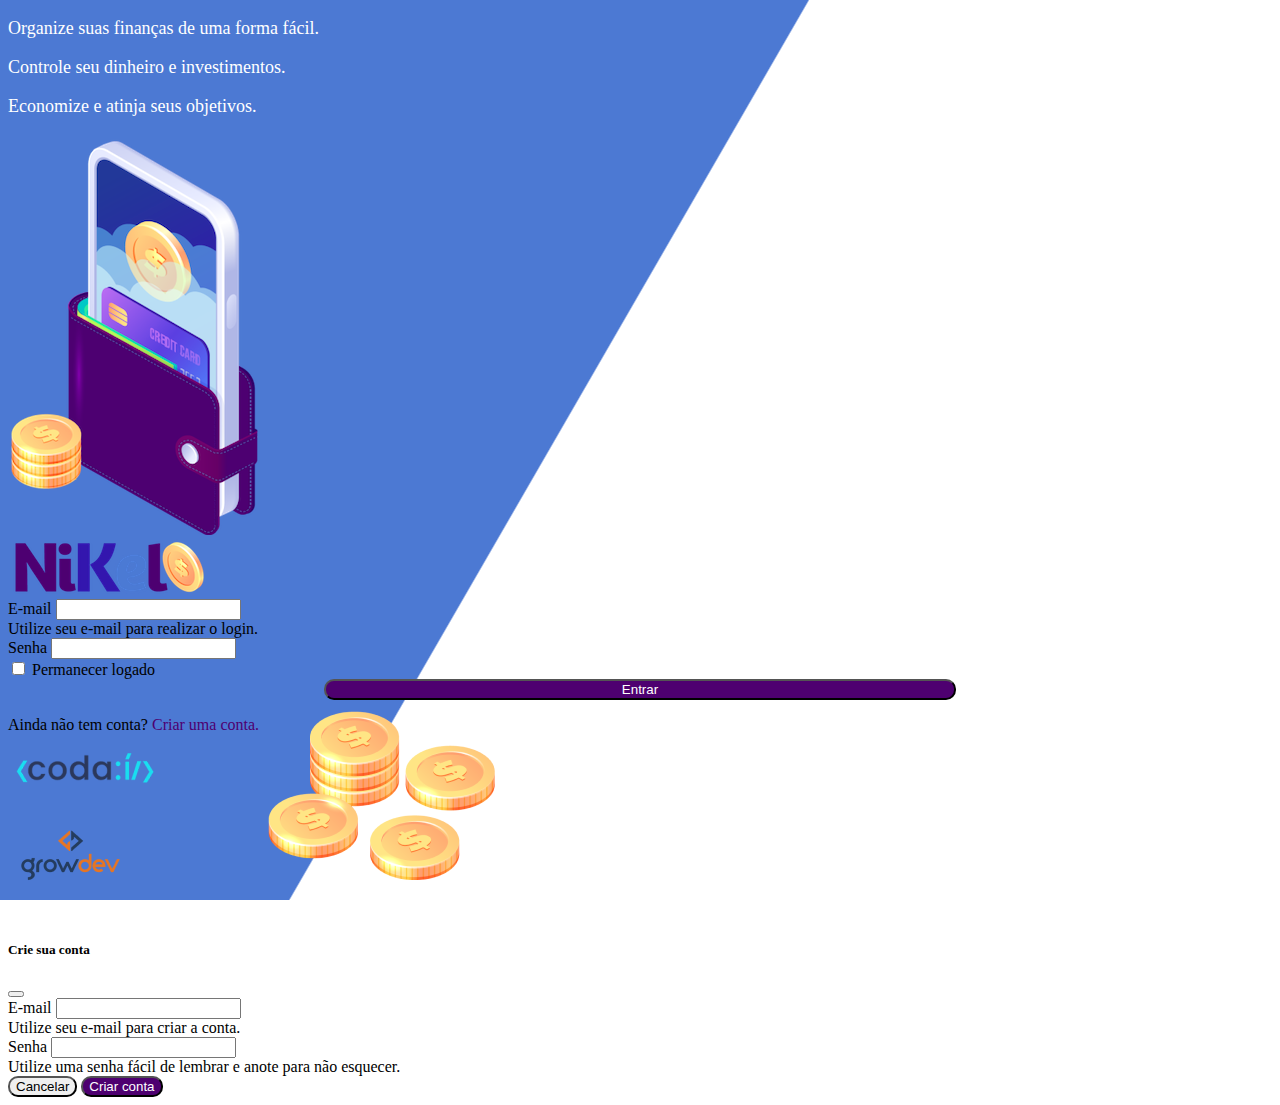
<file: public/index.html>
<!DOCTYPE html>
<html lang="pt">
<head>
    <meta charset="UTF-8">
    <meta http-equiv="X-UA-Compatible" content="IE=edge">
    <meta name="viewport" content="width=device-width, initial-scale=1.0">
    <title>Nikel</title>
    <link href="https://cdn.jsdelivr.net/npm/bootstrap@5.1.3/dist/css/bootstrap.min.css" rel="stylesheet" integrity="sha384-1BmE4kWBq78iYhFldvKuhfTAU6auU8tT94WrHftjDbrCEXSU1oBoqyl2QvZ6jIW3" crossorigin="anonymous">
    <link rel="stylesheet" href="css/styles.css">
</head>
<body id="login">
    <main>
        <div class="container">
            <div class="row vh-100">
                <div class="col d-flex justify-content-center my-5 flex-column">
                    <div class="text-login">
                        <p>Organize suas finanças de uma forma fácil.</p>
                        <p>Controle seu dinheiro e investimentos.</p>
                        <p>Economize e atinja seus objetivos.</p>
                    </div>
                    <div class="text-center">
                        <img src="./assets/pocket.png" alt="image pocket" class="img-fluid" srcset="">
                        <img src="./assets/coins.png" alt="image coins" class="imag-fluid d-none d-md-inline coins" srcset="">
                    </div>
                </div>
                <div class="col d-flex justify-content-center my-5 flex-column">
                    <div class="container">
                        <div class="row">
                            <div class="col">
                                <div class="text-center mb-3">
                                    <img src="./assets/nikel-logo.png" alt="logo nikel" class="image-fluid" srcset=""          >
                                </div>
                            </div>
                        </div>
                        <div class="row">
                            <div class="col">
                                <form id="login-form">
                                    <div class="mb-3">
                                      <label for="email-input" class="form-label">E-mail</label>
                                      <input type="email" class="form-control" id="email-input" aria-describedby="emailHelp">
                                      <div id="emailHelp" class="form-text">Utilize seu e-mail para realizar o login.</div>
                                    </div>
                                    <div class="mb-3">
                                      <label for="password-input" class="form-label">Senha</label>
                                      <input type="password" class="form-control" id="password-input">
                                    </div>
                                    <div class="mb-3 form-check">
                                      <input type="checkbox" class="form-check-input" id="session-check">
                                      <label class="form-check-label" for="session-check">Permanecer logado</label>
                                    </div>
                                    <button type="submit" class="btn button-login">Entrar</button>
                                </form>
                            </div>
                        </div>
                        <div class="row">
                            <div class="col">
                                <p id="Link-conta" class="text-center mt-2 form-text" data-bs-toggle="modal" 
                                data-bs-target="#register-modal">Ainda não tem conta? 
                                <span class="link-default">Criar uma conta.</span></p>                  
                            </div>
                        </div>
                        <div class="row">
                            <div class="col">
                                <div class="text-center mt-5">
                                    <img src="./assets/codai-logo.png" alt="" srcset="">
                                </div>
                            </div>
                        </div>
                        <div class="row">
                            <div class="col">
                                <div class="text-center">
                                    <img src="./assets/growdev-logo.png" alt="" srcset="">
                                </div>
                            </div>
                        </div>
                    </div>
                </div>
            </div>
        </div>
        <!-- Modal -->
            <div class="modal fade" id="register-modal" tabindex="-1" aria-labelledby="exampleModalLabel" aria-hidden=                                           "true">
                <div class="modal-dialog">
                <div class="modal-content">
                    <div class="modal-header">
                    <h5 class="modal-title" id="exampleModalLabel">Crie sua conta</h5>
                    <button type="button" class="btn-close" data-bs-dismiss="modal" aria-label="Close"></button>
                    </div>
                    <form id="create-form">
                    <div class="modal-body">
                        
                            <div class="mb-3">
                              <label for="email-create-input" class="form-label">E-mail</label>
                              <input type="email" class="form-control" id="email-create-input" aria-describedby="emailHelp" required>
                              <div id="emailHelp" class="form-text">Utilize seu e-mail para criar a conta.</div>
                            </div>
                            <div class="mb-3">
                              <label for="password-create-input" class="form-label">Senha</label>
                              <input type="password" class="form-control" id="password-create-input" required>
                            </div><div id="emailHelp" class="form-text">Utilize uma senha fácil de lembrar e anote para não esquecer.</div>
                    </div>
                    <div class="modal-footer">
                    <button type="button" class="btn btn-secondary button-cancel" data-bs-dismiss="modal">Cancelar</button>
                    <button type="submit" class="btn button-default">Criar conta</button>
                    </div>
                </form>
                </div>
                </div>
            </div>
        </main>

        <script src="https://cdn.jsdelivr.net/npm/bootstrap@5.1.3/dist/js/bootstrap.bundle.min.js" integrity="sha384-ka7Sk0Gln4gmtz2MlQnikT1wXgYsOg+OMhuP+IlRH9sENBO0LRn5q+8nbTov4+1p" crossorigin="anonymous"></script>
        <script src="./js/index.js"></script>
</body>
</html>
</file>
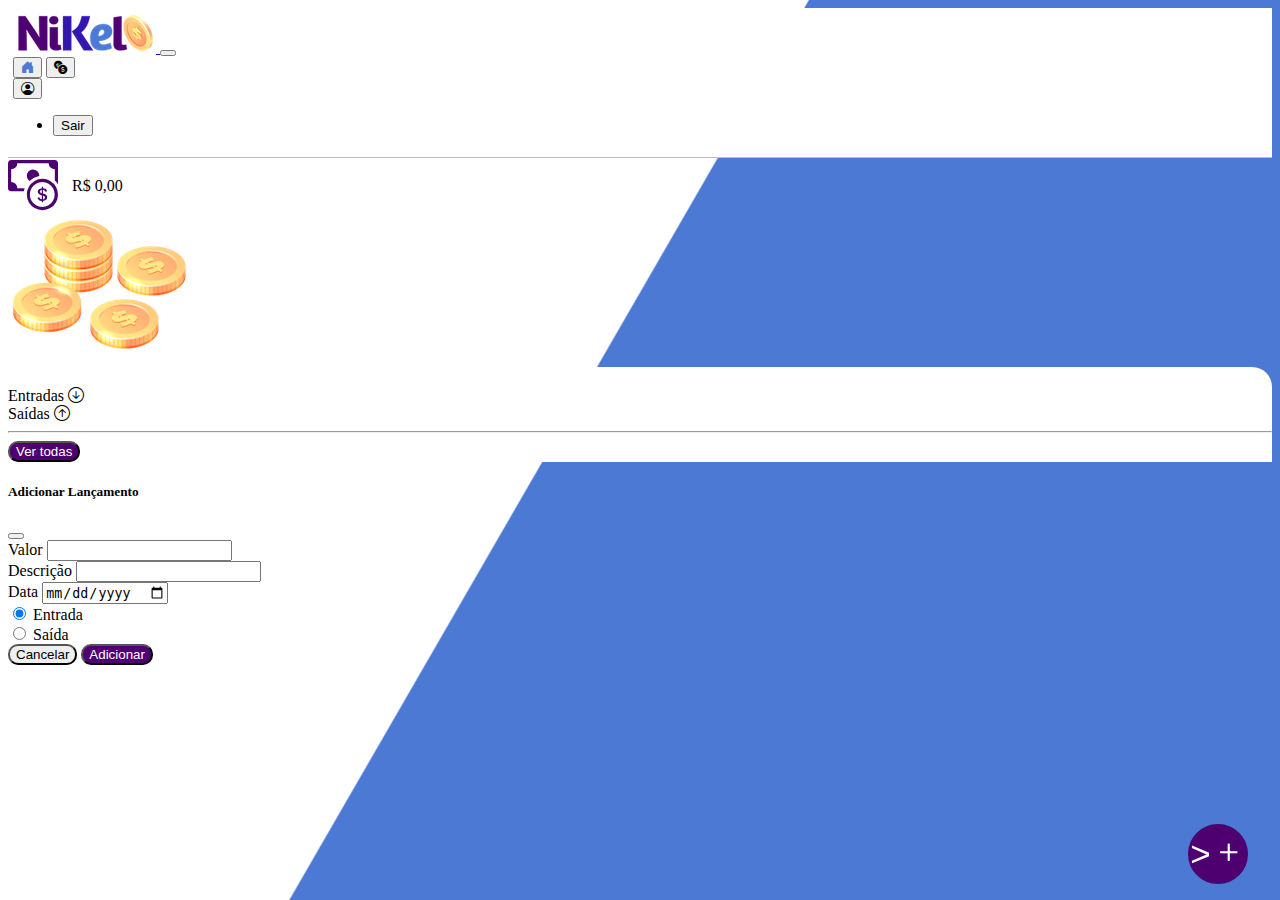
<file: public/home.html>
<!DOCTYPE html>
<html lang="pt">
<head>
    <meta charset="UTF-8">
    <meta http-equiv="X-UA-Compatible" content="IE=edge">
    <meta name="viewport" content="width=device-width, initial-scale=1.0">
    <title>Nikel - Home</title>
    <link href="https://cdn.jsdelivr.net/npm/bootstrap@5.1.3/dist/css/bootstrap.min.css" rel="stylesheet" 
    integrity="sha384-1BmE4kWBq78iYhFldvKuhfTAU6auU8tT94WrHftjDbrCEXSU1oBoqyl2QvZ6jIW3" 
    crossorigin="anonymous">
    <link rel="stylesheet" href="https://cdn.jsdelivr.net/npm/bootstrap-icons@1.7.2/font/bootstrap-icons.css">
    <link rel="stylesheet" href="css/styles.css">
</head>
<body id="app">
    <header>
        <nav class="navbar navbar-expand navbar-light bg-white">
            <div class="container-fluid">
              <a class="navbar-brand" href="#">
                  <img src="./assets/nikel-small-logo.png" alt="logo nikel" class="img-fluid" srcset="">
              </a>
              <button class="navbar-toggler" type="button" data-bs-toggle="collapse" data-bs-target="#navbarSupportedContent" aria-controls="navbarSupportedContent" aria-expanded="false" aria-label="Toggle navigation">
                <span class="navbar-toggler-icon"></span>
              </button>
              <div class="collapse navbar-collapse justify-content-end" id="navbarSupportedContent">
              <div class="d-flex menu">
                  <a href="home.html"><button class="btn" type="button"><i 
                    class="bi bi-house-door-fill fs-4 color-secondary"></i></button></a>
                  <a href="transactions.html"><button class="btn" type="button"><i 
                    class="bi bi-currency-exchange fs-4"></i></button></a>
                  
                  <div class="dropdown">
                    <button class="btn" type="button" id="dropdownMenuLink" data-bs-toggle="dropdown" aria-expanded="false"></class=>
                        <i class="bi bi-person-circle fs-4"></i>
                    </button>
                    <ul class="dropdown-menu logout" aria-labelledby="dropdownMenuButton1">
                      <li><button class="dropdown-item" id="button-logout">Sair</button></li>
                    </ul>
                  </div>
                </div>
                
              </div>
            </div>
          </nav>
    </header>
    <main>
        <div class="container-lg">
            <div class="row">
                <div class="col d-flex mt-4 justify-content-start align-items-center">
                    <i class="bi bi-cash-coin color-primary icon-detail"></i>
                    <span class="fs-2" id="total">R$ 0,00</span>
                </div>
                <div class="col d-flex mt-4 justify-content-end">
                    <div class="text-center">
                        <img src="./assets/coins-small.png" alt="image coins" srcset="">
                    </div>
                </div>
            </div>
            <div class="row">
                <div class="col-12 info shadow-lg">
                    <div class="container">
                        <div class="row">
                            <div class="col-6">
                                <span class="fs-4">Entradas <i class="bi bi-arrow-down-circle fs-2 align-middle"></i></span> 
                            </div>
                            <div class="col-6">
                                <span class="fs-4">Saídas <i class="bi bi-arrow-up-circle fs2 align-middle"></i></span> 
                            </div>
                            <div class="col-12 my-2">
                                <hr>
                            </div>
                        </div>
                        <div class="row">
                            <div class="col-6">
                                <div class="container p-0" id="cash-in-list">

                                </div>
                            </div>
                            <div class="col-6">
                                <div class="container p-0" id="cash-out-list">
                                   

                                </div>
                            </div>
                            <div class="col-12 mb-4">
                                <button type="button" class="btn button-default" id="transactions-button">Ver todas</button>
                            </div>
                        </div>
                    </div>
                </div>
            </div>
            <button class="btn button-float" data-bs-toggle="modal" 
            data-bs-target="#transactions-modal">><i class="bi bi-plus"></i></button>
        </div>

        <!-- Modal -->
        <div class="modal fade" id="transactions-modal" tabindex="-1" aria-labelledby="exampleModalLabel" aria-hidden="true">
            <div class="modal-dialog">
            <div class="modal-content">
                <div class="modal-header">
                <h5 class="modal-title" id="exampleModalLabel">Adicionar Lançamento</h5>
                <button type="button" class="btn-close" data-bs-dismiss="modal" aria-label="Close"></button>
                </div>
                <form id="transactions-form">
                <div class="modal-body">
                    
                        <div class="mb-3">
                          <label for="value-input" class="form-label">Valor</label>
                          <input type="number" step="any" class="form-control" id="value-input" 
                          aria-describedby="emailHelp" required>
                        </div>
                        <div class="mb-3">
                          <label for="description-input" class="form-label">Descrição</label>
                          <input type="text" class="form-control" id="description-input" required>
                        </div>
                        <div class="mb-3">
                            <label for="date-input" class="form-label">Data</label>
                            <input type="date" class="form-control" id="date-input" required>
                      </div>        
                    <div class="mb-3">
                        <div class="form-check form-check-inline">
                            <input class="form-check-input" type="radio" name="type-input" 
                            id="inlineRadio1" value="1" checked>
                            <label class="form-check-label" for="inlineRadio1">Entrada</label>
                          </div>
                          <div class="form-check form-check-inline">
                            <input class="form-check-input" type="radio" name="type-input" 
                            id="inlineRadio2" value="2">
                            <label class="form-check-label" for="inlineRadio2">Saída</label>
                          </div>
                    </div>
                </div>
                <div class="modal-footer">
                <button type="button" class="btn btn-secondary button-cancel" 
                data-bs-dismiss="modal">Cancelar</button>
                <button type="submit" class="btn button-default">Adicionar</button>
                </div>
            </form>
            </div>
            </div>
        </div>
    </main>

    <script src="https://cdn.jsdelivr.net/npm/bootstrap@5.1.3/dist/js/bootstrap.bundle.min.js" 
    integrity="sha384-ka7Sk0Gln4gmtz2MlQnikT1wXgYsOg+OMhuP+IlRH9sENBO0LRn5q+8nbTov4+1p" 
    crossorigin="anonymous"></script>
    <script src="./js/home.js"></script>          
</body>
</html>
</file>
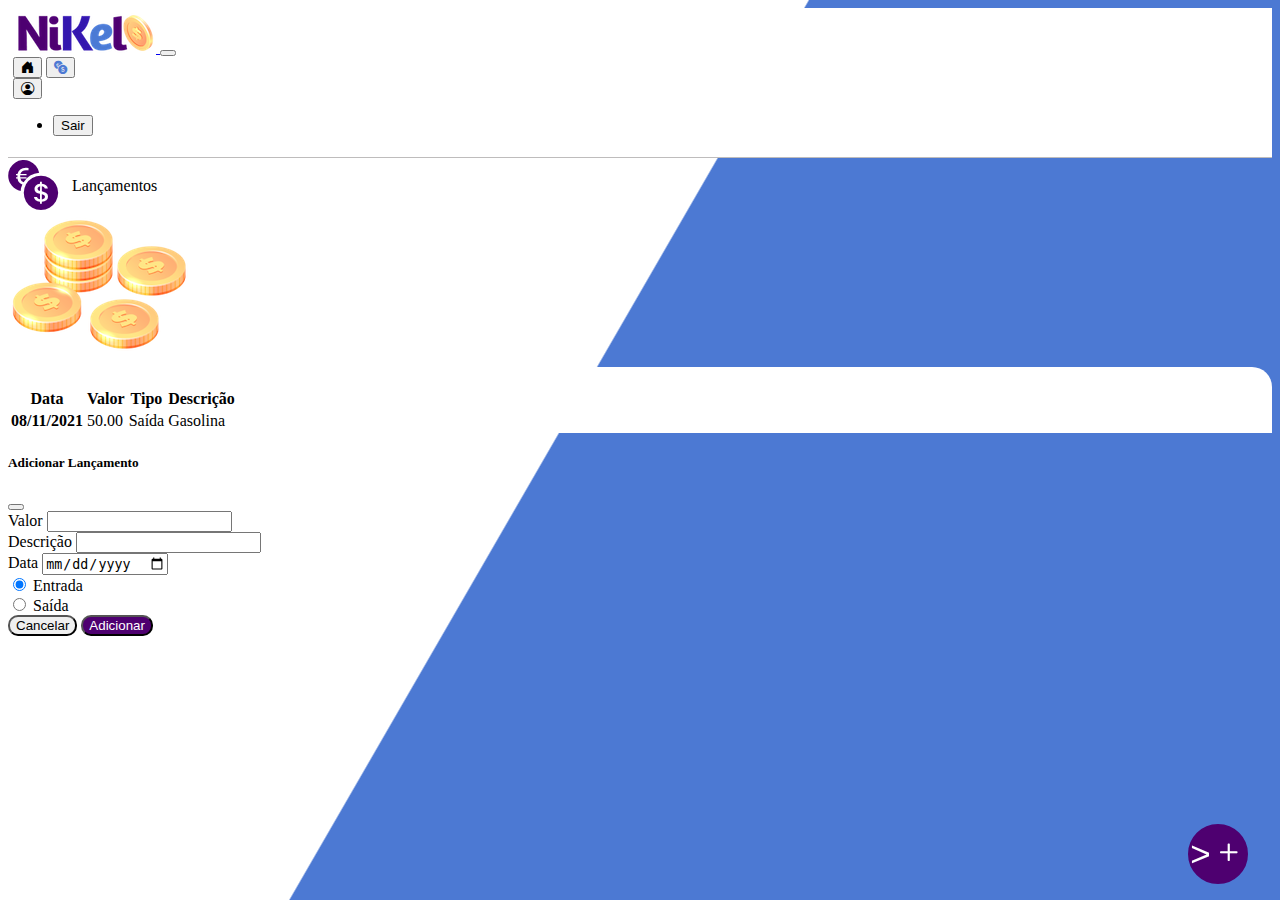
<file: public/transactions.html>
<!DOCTYPE html>
<html lang="pt">
<head>
    <meta charset="UTF-8">
    <meta http-equiv="X-UA-Compatible" content="IE=edge">
    <meta name="viewport" content="width=device-width, initial-scale=1.0">
    <title>Nikel - Lançamentos</title>
    <link href="https://cdn.jsdelivr.net/npm/bootstrap@5.1.3/dist/css/bootstrap.min.css" rel="stylesheet" integrity="sha384-1BmE4kWBq78iYhFldvKuhfTAU6auU8tT94WrHftjDbrCEXSU1oBoqyl2QvZ6jIW3" crossorigin="anonymous">
    <link rel="stylesheet" href="https://cdn.jsdelivr.net/npm/bootstrap-icons@1.7.2/font/bootstrap-icons.css">
    <link rel="stylesheet" href="css/styles.css">
</head>
<body id="app">
    <header>
        <nav class="navbar navbar-expand navbar-light bg-white">
            <div class="container-fluid">
              <a class="navbar-brand" href="#">
                  <img src="./assets/nikel-small-logo.png" alt="logo nikel" class="img-fluid" srcset="">
              </a>
              <button class="navbar-toggler" type="button" data-bs-toggle="collapse" 
              data-bs-target="#navbarSupportedContent" aria-controls="navbarSupportedContent" 
              aria-expanded="false" aria-label="Toggle navigation">
                <span class="navbar-toggler-icon"></span>
              </button>
              <div class="collapse navbar-collapse justify-content-end" id="navbarSupportedContent">
              <div class="d-flex menu">
                  <a href="home.html"><button class="btn" type="button"><i class="bi bi-house-door-fill fs-4"></i></button></a>
                  <a href="transactions.html"><button class="btn" type="button"><i class="bi bi-currency-exchange fs-4 color-secondary"></i></button></a>
                  
                  <div class="dropdown">
                    <button class="btn" type="button" id="dropdownMenuLink" data-bs-toggle="dropdown" aria-expanded="false"></class=>
                        <i class="bi bi-person-circle fs-4"></i>
                    </button>
                    <ul class="dropdown-menu logout" aria-labelledby="dropdownMenuButton1">
                      <li><button class="dropdown-item" id="button-logout">Sair</button></li>
                    </ul>
                  </div>
                </div>
                
              </div>
            </div>
          </nav>
    </header>
    <main>
        <div class="container-lg">
            <div class="row">
                <div class="col d-flex mt-4 justify-content-start align-items-center">
                    <i class="bi bi-currency-exchange color-primary icon-detail"></i>
                    <span class="fs-2">Lançamentos</span>                        
                </div>
                <div class="col d-flex mt-4 justify-content-end">
                    <div class="text-center">
                        <img src="./assets/coins-small.png" alt="image coins" srcset="">
                    </div>
                </div>
            </div>
            <div class="row">
                <div class="col-12 info shadow-lg">
                    <div class="container">
                        <div class="row">
                            <div class="col-">
                                <table class="table">
                                    <thead>
                                      <tr>
                                        <th scope="col">Data</th>
                                        <th scope="col">Valor</th>
                                        <th scope="col">Tipo</th>
                                        <th scope="col">Descrição</th>
                                      </tr>
                                    </thead>
                                    <tbody id="">
                                      <tr>
                                        <th scope="row">08/11/2021</th>
                                        <td>50.00</td>
                                        <td>Saída</td>
                                        <td>Gasolina</td>
                                      </tr>
                                    </tbody>
                                </table>
                        </div>
                    </div>
                </div>
            </div>
            <button class="btn button-float" data-bs-toggle="modal" 
            data-bs-target="#transactions-modal">><i class="bi bi-plus"></i></button>
        </div>

         <!-- Modal -->
         <div class="modal fade" id="transactions-modal" tabindex="-1" aria-labelledby="exampleModalLabel" 
         aria-hidden="true">
          <div class="modal-dialog">
          <div class="modal-content">
              <div class="modal-header">
              <h5 class="modal-title" id="exampleModalLabel">Adicionar Lançamento</h5>
              <button type="button" class="btn-close" data-bs-dismiss="modal" aria-label="Close"></button>
              </div>
              <form id="transactions-form">
              <div class="modal-body">
                  
                      <div class="mb-3">
                        <label for="value-input" class="form-label">Valor</label>
                        <input type="number" step="any" class="form-control" id="value-input" 
                        aria-describedby="emailHelp">
                      </div>
                      <div class="mb-3">
                        <label for="description-input" class="form-label">Descrição</label>
                        <input type="text" class="form-control" id="description-input">
                      </div>
                      <div class="mb-3">
                          <label for="date-input" class="form-label">Data</label>
                          <input type="date" class="form-control" id="date-input">
                    </div>        
                  <div class="mb-3">
                      <div class="form-check form-check-inline">
                          <input class="form-check-input" type="radio" name="type-input" 
                          id="inlineRadio1" value="1" checked>
                          <label class="form-check-label" for="inlineRadio1">Entrada</label>
                        </div>
                        <div class="form-check form-check-inline">
                          <input class="form-check-input" type="radio" name="type-input" 
                          id="inlineRadio2" value="2">
                          <label class="form-check-label" for="inlineRadio2">Saída</label>
                        </div>
                  </div>
              </div>
              <div class="modal-footer">
              <button type="button" class="btn btn-secondary button-cancel" 
              data-bs-dismiss="modal">Cancelar</button>
              <button type="submit" class="btn button-default">Adicionar</button>
              </div>
          </form>
          </div>
          </div>
      </div>
    </main>

    <script src="https://cdn.jsdelivr.net/npm/bootstrap@5.1.3/dist/js/bootstrap.bundle.min.js" 
    integrity="sha384-ka7Sk0Gln4gmtz2MlQnikT1wXgYsOg+OMhuP+IlRH9sENBO0LRn5q+8nbTov4+1p" 
    crossorigin="anonymous"></script>
    <script src="./js/transactions.js"></script>
</body>
</html>
</file>
<file: public/css/styles.css>
#login {
    background: linear-gradient(120deg, #4c79d3 44.9%, #ffffff 45%) no-repeat fixed;
}

#app {
    background: linear-gradient(120deg, #ffffff 44.9%, #4c79d3 45%) no-repeat fixed;
}

header {
    border-bottom: 1px solid #bebcbc;
    padding: 5px;
    background-color: #ffffff;
}

.color-primary {
 color: #4e0070;
}

.color-secondary {
 color: #4c79d3;
}

.icon-detail {
    font-size: 50px;
    margin-right: 10px;
    vertical-align: middle;
}

.text-login {
    color: #ffffff;
    font-size: 18px;
    font-weight: 500;
}

.coins {
    position: absolute;
    bottom: 1px;
}

.button-login {
    border-radius: 10px;
    background-color: #4e0070;
    color: #ffffff;
    width: 50%;
    margin: 0 25%;
}

.button-default {
    border-radius: 10px;
    background-color: #4e0070;
    color: #ffffff;
}

.button-cancel {
    border-radius: 10px;
}

.button-float {
    border-radius: 100px;
    height: 60px;
    width: 60px;
    position: fixed;
    padding: 0 !important;
    bottom: 1rem;
    right: 2rem;
    font-size: 35px;
    border: 2px solid #4e0070;
    background-color: #4e0070;
    color: #ffffff;
}

.button-float:hover {
    border: 2px solid #4c79d3;
    background-color: #ffffff;
    color: #4c79d3;
}

.button-login:hover, .button-default:hover {
    background: #4c79d3;
    color: #ffffff;
}

.link-default {
    color: #4e0070;
    cursor: pointer;
}

.link-default:hover {
    color: #4c79d3;
}

.info {
    background-color: #ffffff;
    border-radius: 20px 20px 0px 0px;
    padding: 20px 0px 0px 0px;
}

.logout {
    min-width: 5rem; !important;
}

.menu {
    margin-right: 20px;
}
</file>
